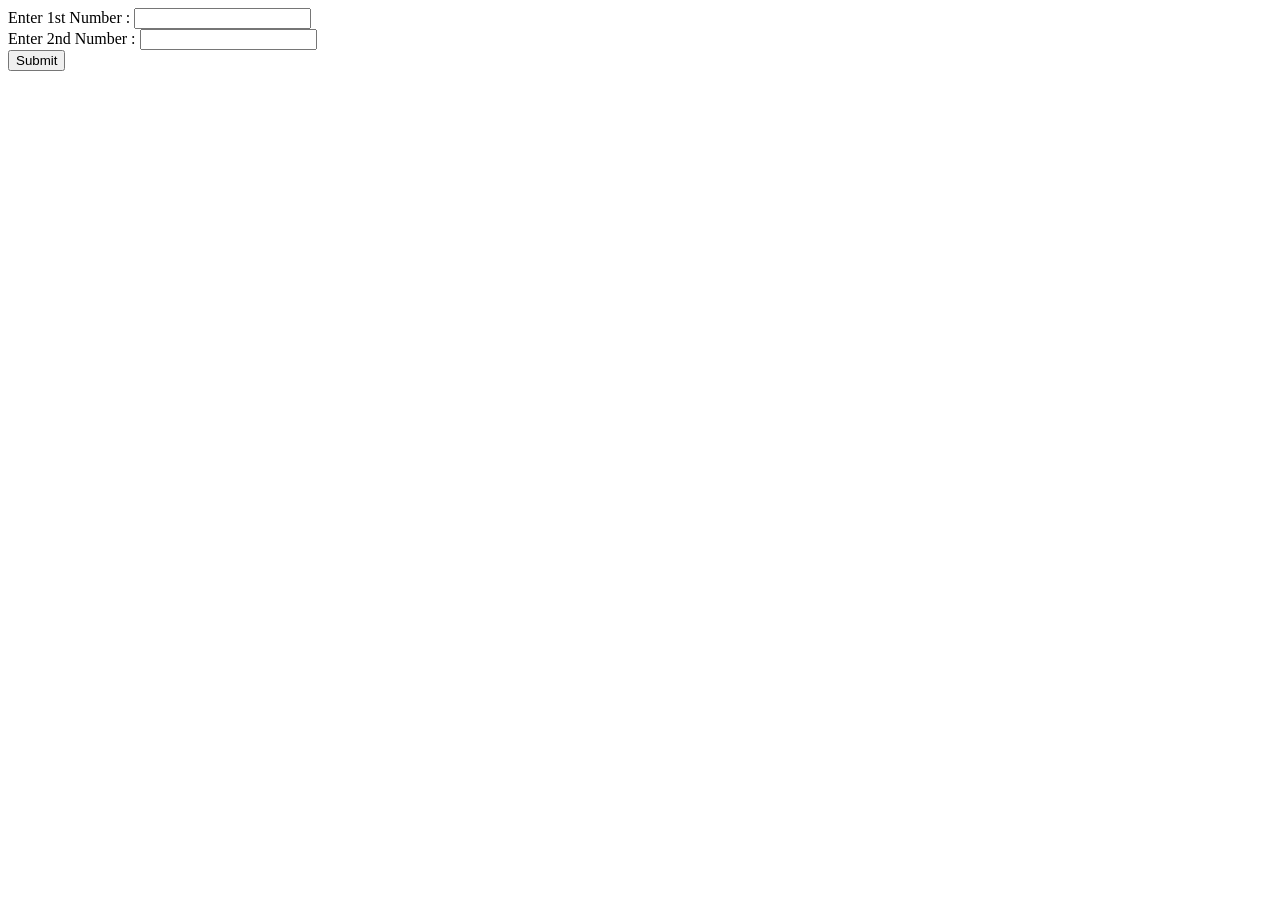
<file: Servlets & JSPs/SimpleAdditionWebApp/web/index.html>
<!DOCTYPE html>
<html>
    <head>
        <title>Add 2 numbers</title>
        <meta charset="UTF-8">
        <meta name="viewport" content="width=device-width, initial-scale=1.0">
    </head>
    <body>
        <form action="add">
            Enter 1st Number : <input type="text" name="num1"><br>
            Enter 2nd Number : <input type="text" name="num2"><br>
            <input type="submit">
        </form>
    </body>
</html>
</file>
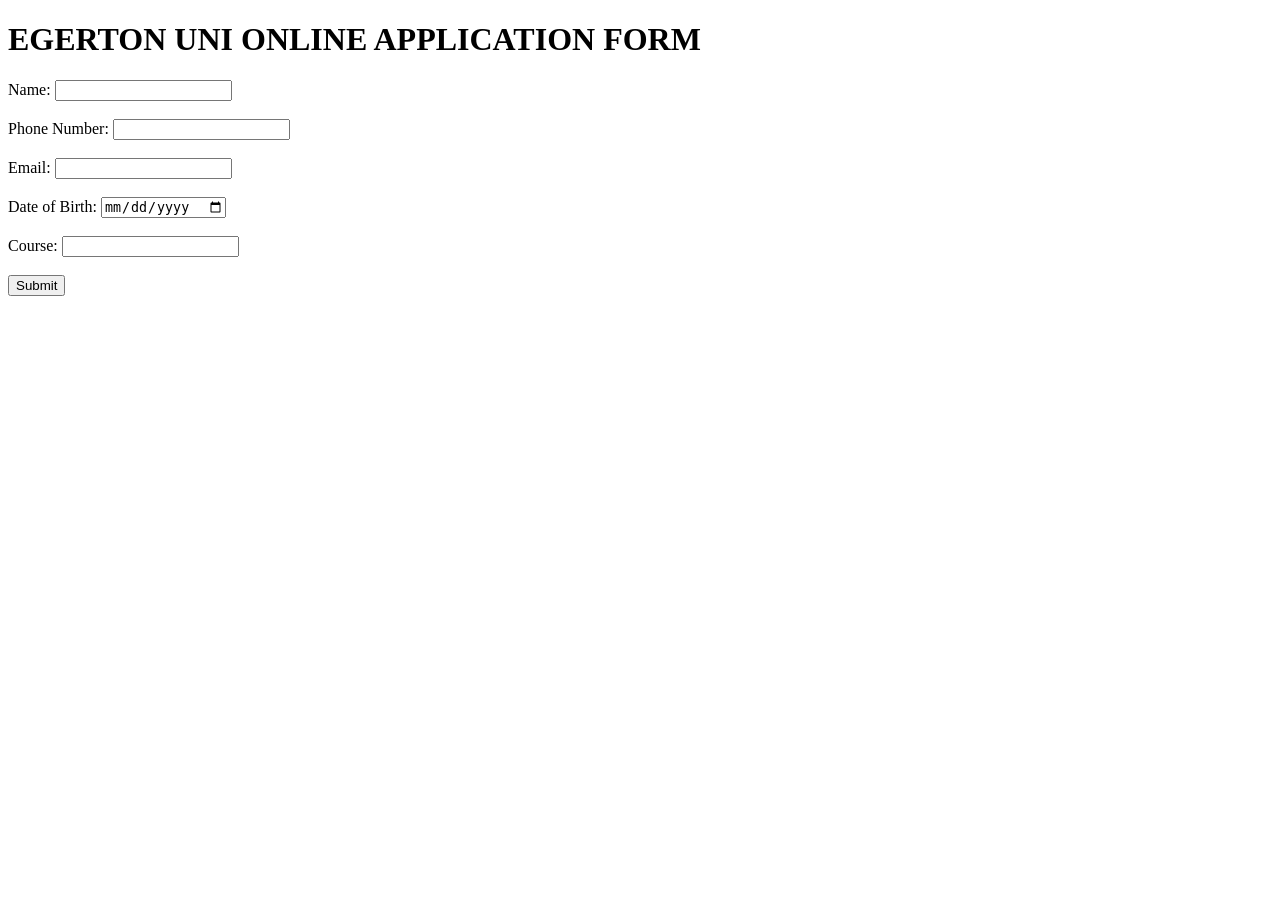
<file: form.html>
<!DOCTYPE html>
<html>
<head>
    <title>Egerton Uni</title>
</head>
<body>

<h1>EGERTON UNI ONLINE APPLICATION FORM</h1>

<form action="submit_application" method="post">
    
    <label for="name">Name:</label>
    <input type="text" id="name" name="name"required>
    <br><br>

    <label for="phone-no">Phone Number:</label>
    <input type="tel" id="phone-no" name="phone-no">
    <br><br>

    <label for="email">Email:</label>
    <input type="email" id="email" name="email"required>
    <br><br>

    <label for="d-o-b">Date of Birth:</label>
    <input type="date" id="d-o-b" name="d-o-b">
    <br><br>

    <label for="course">Course:</label>
    <input type="text" id="course" name="course">
    <br><br>

    <input type="submit" value="Submit">

</form>
</body>
</html>
</file>
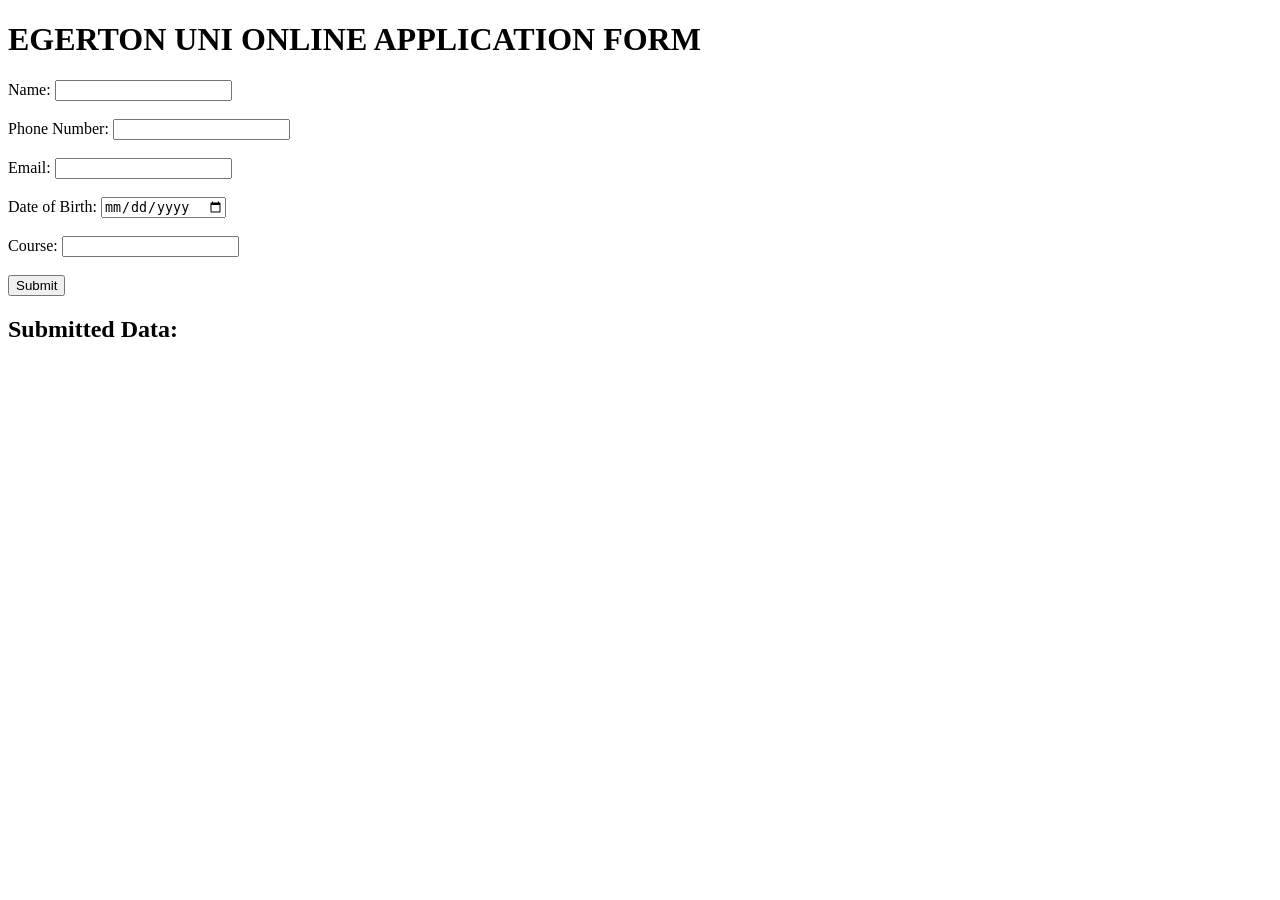
<file: print.html>
<!DOCTYPE html>
<html>
<head>
    <title>Egerton Uni</title>
</head>
<body>

<h1>EGERTON UNI ONLINE APPLICATION FORM</h1>

<form id="applicationForm">
    
    <label for="name">Name:</label>
    <input type="text" id="name" name="name" required>
    <br><br>

    <label for="phone-no">Phone Number:</label>
    <input type="tel" id="phone-no" name="phone-no">
    <br><br>

    <label for="email">Email:</label>
    <input type="email" id="email" name="email">
    <br><br>

    <label for="d-o-b">Date of Birth:</label>
    <input type="date" id="d-o-b" name="d-o-b">
    <br><br>

    <label for="course">Course:</label>
    <input type="text" id="course" name="course">
    <br><br>

    <input type="submit" value="Submit">

</form>

<h2>Submitted Data:</h2>
<div id="output"></div>

<script>
document.getElementById('applicationForm').addEventListener('submit', function(e) {
    e.preventDefault(); 
    
    const name = document.getElementById('name').value;
    const phone = document.getElementById('phone-no').value;
    const email = document.getElementById('email').value;
    const dob = document.getElementById('d-o-b').value;
    const course = document.getElementById('course').value;

    document.getElementById('output').innerHTML = `
        <p><strong>Name:</strong> ${name}</p>
        <p><strong>Phone Number:</strong> ${phone}</p>
        <p><strong>Email:</strong> ${email}</p>
        <p><strong>Date of Birth:</strong> ${dob}</p>
        <p><strong>Course:</strong> ${course}</p>
    `;
});
</script>

</body>
</html>
</file>
